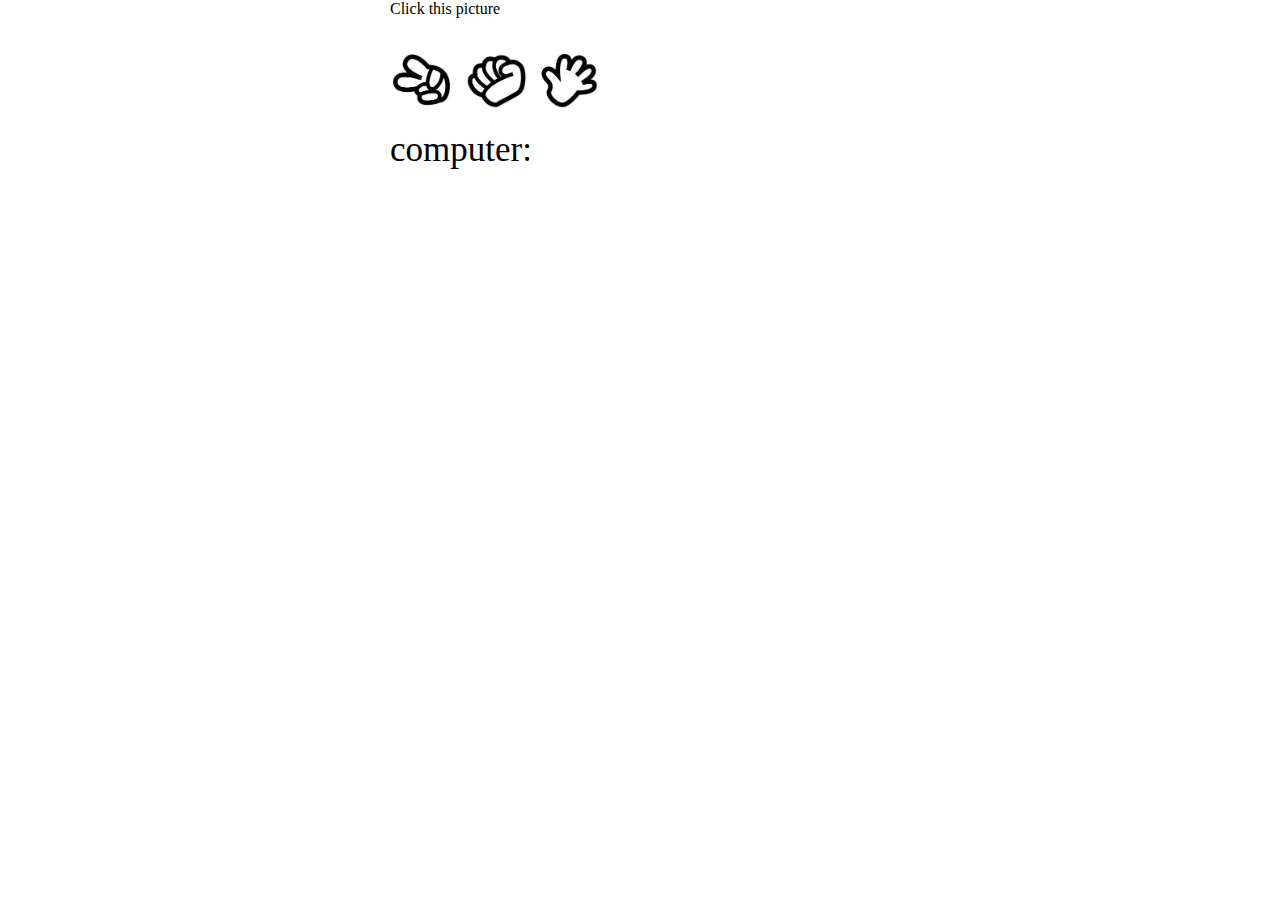
<file: RockPaperScissors_yuhongjun/game1.html>
<!DOCTYPE html>
<html>

<head>
    <meta charset="utf-8">
    <meta http-equiv="X-UA-Compatible" content="IE=edge,chrome=1">
    <title>社区首页</title>
    <meta name="description" content="">
    <meta name="keywords" content="">
    <style type="text/css">
    * {
        margin: 0;
        padding: 0
    }
    
    img {
        width: 68px;
    }
    
    .main {
        width: 500px;
        margin: 0 auto;
    }
    
    #computer {
        font-size: 35px;
    }
    #result span{margin-right: 15px;}
    </style>
</head>

<body>
    <div class="main">
        <p>Click this picture</p>
        <br/>
        <br/>
        <img src="img/jiandao.jpg" id="0" onclick="game(this)">
        <img src="img/shitou.jpg" id="1" onclick="game(this)">
        <img src="img/bu.jpg" id="2" onclick="game(this)">
        <br/>
        <br/>
        <p id="computer">computer:</p>
        <br/>
        <br/>
        <p id="result"></p>
    </div>
</body>
<script type="text/javascript">
var x;

function id(x) {
    if (typeof x == "string") return document.getElementById(x);
    return x;
};
var shu_ying = [
    [0, 1, -1],
    [-1, 0, 1],
    [1, -1, 0]
];
computer = id(computer);
Result = id(result);
var allnum = 0,
    winnum = 0,
    failnum = 0,
    tienum = 0;

//总次数
All = id(All);

//胜利次数
Win = id(Win);

//失败次数
Fail = id(Fail);

//平局
Tie = id(Tie);


function game(e) {
    var userChoice = parseFloat(e.id);
    var computerValue = Math.floor(Math.random() * 3);

    switch (computerValue) {
        case 0:
            computer.innerHTML = "computer:剪刀"
            break;
        case 1:
            computer.innerHTML = "computer:石头"
            break;
        case 2:
            computer.innerHTML = "computer:布"
            break;

    }
    var dzh = shu_ying[userChoice][computerValue];
 
    if (dzh == 0) {
        //平局
        tienum += 1;


    } else if (dzh == 1) {
        //失败次数
        failnum += 1;


    } else {
        //胜利次数
        winnum += 1;

    }
    allnum += 1;
    var joint = '<span id="All">总次数：' + allnum + '</span> <span id="Win">胜利次数：' + winnum + '</span><span id="Fail">失败次数：' + failnum + '</span><span id="Tie">平局：' + tienum + '</span>'
    Result.innerHTML = joint;

}
</script>

</html>
</file>
